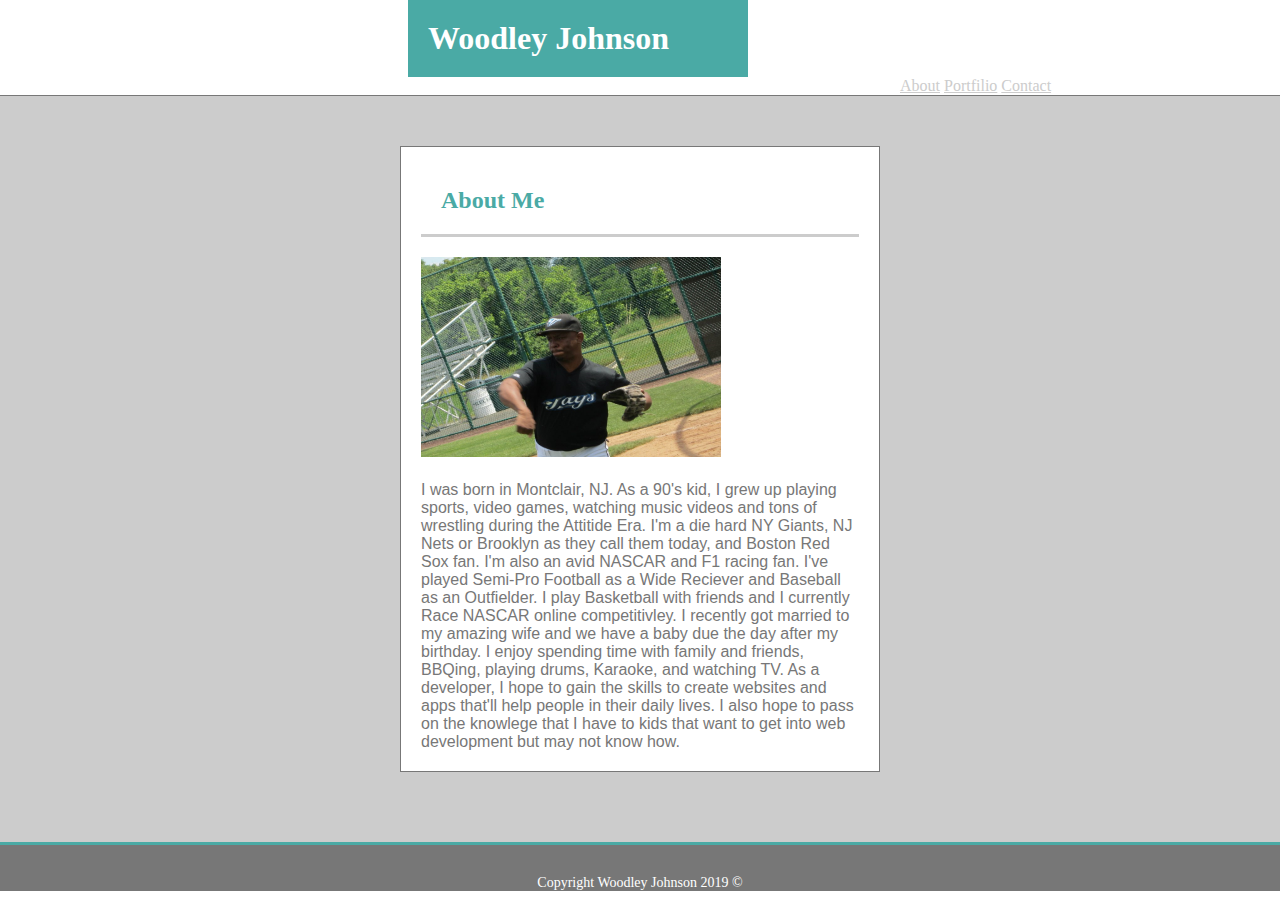
<file: index.html>
<!DOCTYPE html>

<html lang="en-us">
<head>
     <meta charset="UTF-8">

    <title>Woodley Johnson</title>
    <link rel="stylesheet" href="css/index.css">
</head>

<body>
    <header class="top">
        <h1 id="logo">Woodley Johnson</h1>

        <nav>
            <a href="index.html">About</a>
            <a href="portfolio.html">Portfilio</a>
            <a href="/contact.html">Contact</a>
        </nav>
    </header>

    <div class="wrapper">

        <section id="content">
            <h2>About Me</h2>

            <div class="pic">
            <img id="main-image" src="images\baseball.png" alt="Woodley" width="300" height="200">    
                
            </div>    


            <p>I was born in Montclair, NJ. As a 90's kid, I grew up playing sports, video games, watching music videos and tons of wrestling during the Attitide Era. I'm a die hard NY Giants, NJ Nets or Brooklyn as they call them today, and Boston Red Sox fan. I'm also an avid NASCAR and F1 racing fan. I've played Semi-Pro Football as a Wide Reciever and Baseball as an Outfielder. I play Basketball with friends and I currently Race NASCAR online competitivley. I recently got married to my amazing wife and we have a baby due the day after my birthday. I enjoy spending time with family and friends, BBQing, playing drums, Karaoke, and watching TV. As a developer, I hope to gain the skills to create websites and apps that'll help people in their daily lives. I also hope to pass on the knowlege that I have to kids that want to get into web development but may not know how. </p>
        </section>
    </div>
    <footer>Copyright Woodley Johnson 2019 ©</footer>
</body>
</html>
</file>
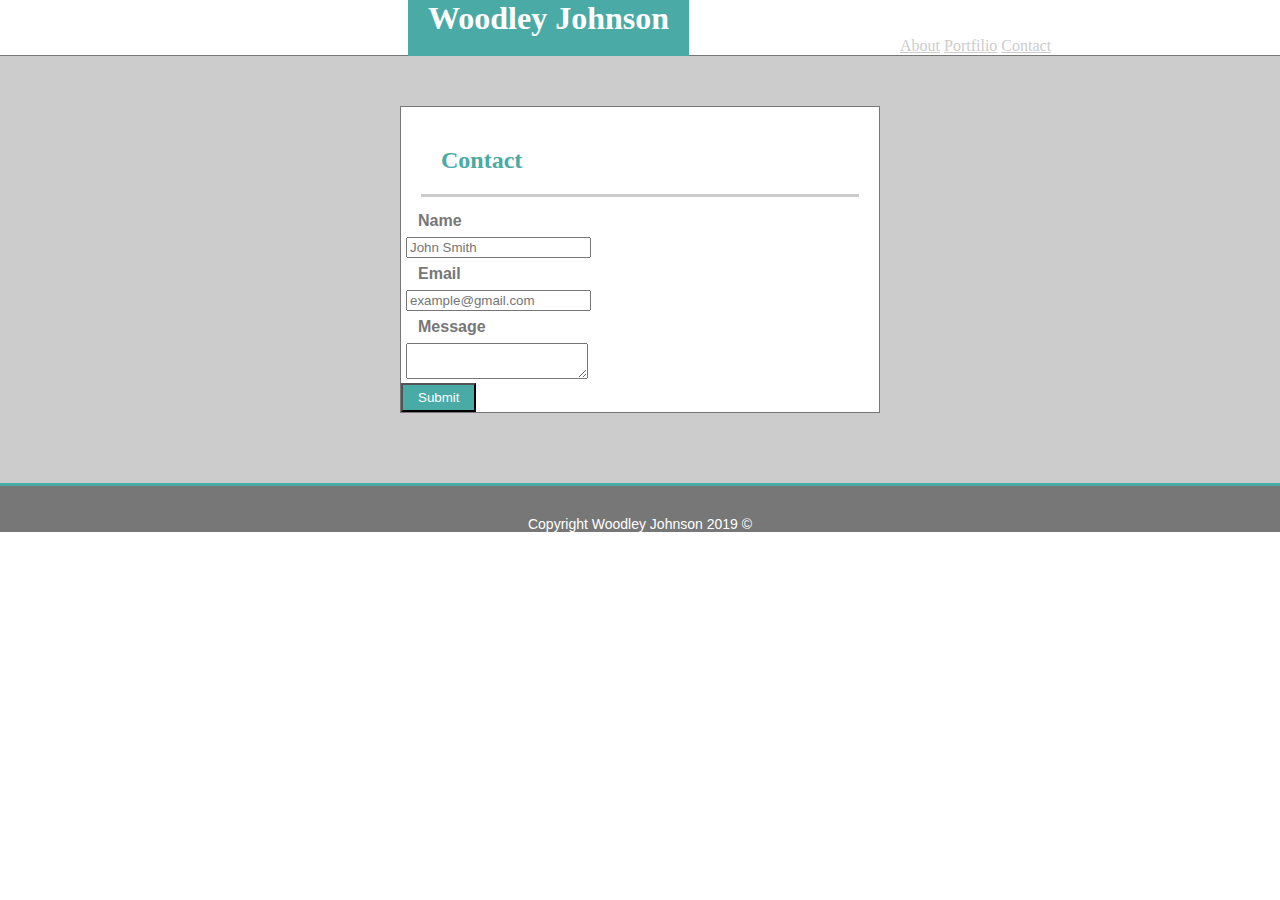
<file: contact.html>
<!DOCTYPE html>
<html lang="en-us">
    <head>
        <meta charset="UTF-8">

        <title>Contact</title>
        <link rel="stylesheet" href="css/contact.css">
    </head>
<body>  
    <header class="top">
        <h1 id="logo">Woodley Johnson</h1>
    
        <nav>
            <a href="index.html">About</a>
            <a href="portfolio.html">Portfilio</a>
            <a href="contact.html">Contact</a>
        </nav>
    </header>    

    <div class="wrapper">
        <section id="content">
            <h2>Contact</h2>

            <form id="name">
                <p>Name</p>
                <input type="text" name="name" placeholder="John Smith"></input>
            </form>
            
            <form id="email">
                <p>Email</p>
                <input type="text" name="email" placeholder="example@gmail.com"></input>
            </form>

            <form id="message">
                <p>Message</p>
                <textarea type="text" name="message"></textarea>
            </form>

            <form>
                <input id="submit" type="submit"name="submit">
            </form>
            <!--Source for form code YouTube mmtuts 24: Forms In HTML and CSS | How To Create A Form | Learn HTML and CSS | HTML Tutorial | CSS Tutorial-->
        </section>
        <footer>Copyright Woodley Johnson 2019 ©</footer>
    </div>

</body>    

</html>
</file>
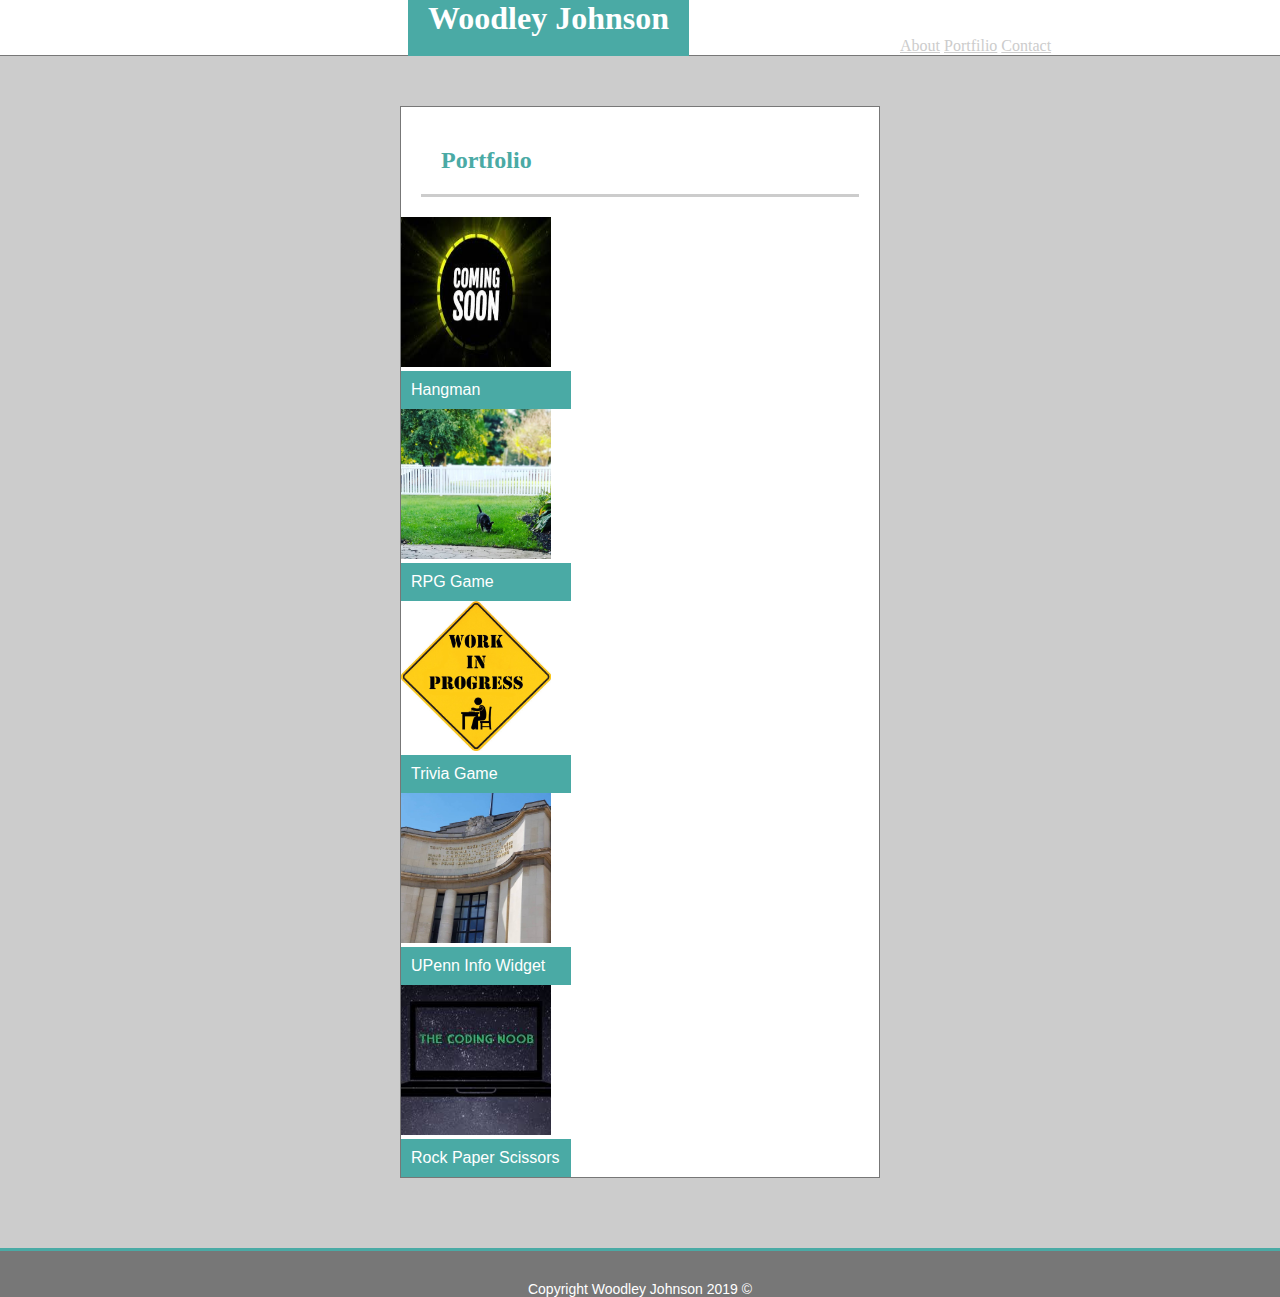
<file: portfolio.html>
<!DOCTYPE html>

<html lang="en-us">
<head>
     <meta charset="UTF-8">

    <title>Portfolio</title>
    <link rel="stylesheet" href="css/portfolio.css">
</head>

<body>
    <header class="top">
        <h1 id="logo">Woodley Johnson</h1>

        <nav>
            <a href="index.html">About</a>
            <a href="portfolio.html">Portfilio</a>
            <a href="contact.html">Contact</a>
        </nav>
    </header>
    
    <div class="wrapper">

        <section id="content">
            <h2>Portfolio</h2>

            <div class="pic">
                <div>
                <img id="img1" src="images\coming-soon.jpg" alt="Woodley" width="150" height="150"><p id="p1">Hangman</p>
                </div>
                
                <div>
                <img id="img2" src="images\taco.jpg" alt="Woodley" width="150" height="150"><p>RPG Game</p>
                </div>
                
                <div>
                <img id="img3" src="images\wip.jpg" alt="Woodley" width="150" height="150"><p>Trivia Game</p>
                </div>
               
                <div>
                <img id="img4" src="images\france.jpg" alt="Woodley" width="150" height="150"><p>UPenn Info Widget</p> 
                </div>
                
                <div>
                <img id="img5" src="images\coding-noob.jpg" alt="Woodley" width="150" height="150"><p>Rock Paper Scissors</p>     
                </div>

            </div> 
        </section>
        <footer>Copyright Woodley Johnson 2019 ©</footer>

    </div> 
    
</body>    

</html>
</file>
<file: css/index.css>
* {
    margin: 0;
}

.top {
    float: left;
    margin: 0 auto 0 auto;
}

header {
    font-family: 'Georgia', Times, Times, serif;
}


h1 {
    background: #4aaaa5;
    color: white;
    padding: 20px;
    width: 300px;
    position: relative;
    top:0;
    left: 408px;
}
/** I cant get the "Your Name" and "nav" elements to properly align **/
a {
    color: #cccccc;
    position: relative;
    top: 0;
    left: 900px;
}    

.wrapper {
    font-family: Arial, Helvetica, sans-serif;
    background: #cccccc;
    border-top: 1px solid #777777;
    clear: both;
    overflow: auto;
}

#content {
    background: white;
    border: 1px solid #777777;
    margin-left:  400px;
    margin-right: 400px;
    margin-top: 50px;
    margin-bottom: 70px;
}

h2 {
    color: #4aaaa5;
    border-bottom: 3px solid #cccccc;
    padding: 20px;
    margin: 20px;
    font-family: 'Georgia', Times, Times, serif;
}

.pic {
    margin-left: 20px
}

p {
    font-family: Arial, Helvetica, sans-serif;
    color: #777777;
    margin: 20px;
}

footer {
    background: #777777;
    color: white;
    border-top: 3px solid #4aaaa5;
    text-align: center;
    padding-top: 30px;
    font-size: 14px;
}
</file>
<file: css/contact.css>
* {
    margin: 0;
}

.top {
    float: left;
    margin: 0 auto 0 auto;
}

header {
    font-family: 'Georgia', Times, Times, serif;
}


#logo {
    background: #4aaaa5;
    color: white;
    padding: 20px;
    position: relative;
    top:0;
    left: 408px;
    display: inline;
}

a {
    color: #cccccc;
    position: relative;
    top: 0;
    left: 900px;
} 

.wrapper {
    font-family: Arial, Helvetica, sans-serif;
    background: #cccccc;
    border-top: 1px solid #777777;
    clear: both;
    overflow: auto;
}

#content {
    background: white;
    border: 1px solid #777777;
    margin-left:  400px;
    margin-right: 400px;
    margin-top: 50px;
    margin-bottom: 70px;
}

h2 {
    color: #4aaaa5;
    border-bottom: 3px solid #cccccc;
    padding: 20px;
    margin: 20px;
    font-family: 'Georgia', Times, Times, serif;
}

p {
    font-family: Arial, Helvetica, sans-serif;
    color: #777777;
    margin: 12px;
    line-height: 8px;
    font-weight: bold
}
#name{
    padding-left: 5px;
}

#email{
    padding-left: 5px;
}

#message{
    padding-left: 5px;
}

#submit {
    background: #4aaaa5;
    color: white;
    padding-top: 5px;
    padding-bottom: 5px;
    padding-left: 15px;
    padding-right: 15px;
    border: 10px, color #4aaaa5;
}

footer {
    background: #777777;
    color: white;
    border-top: 3px solid #4aaaa5;
    text-align: center;
    padding-top: 30px;
    font-size: 14px;
}
</file>
<file: css/portfolio.css>
* {
    margin: 0;
}

.top {
    float: left;
    margin: 0 auto 0 auto;
}

header {
    font-family: 'Georgia', Times, Times, serif;
}


#logo {
    background: #4aaaa5;
    color: white;
    padding: 20px;
    position: relative;
    top:0;
    left: 408px;
    display: inline;
}

a {
    color: #cccccc;
    position: relative;
    top: 0;
    left: 900px;
} 

.wrapper {
    font-family: Arial, Helvetica, sans-serif;
    background: #cccccc;
    border-top: 1px solid #777777;
    clear: both;
    overflow: auto;
}

#content {
    background: white;
    border: 1px solid #777777;
    margin-left:  400px;
    margin-right: 400px;
    margin-top: 50px;
    margin-bottom: 70px;
}

h2 {
    color: #4aaaa5;
    border-bottom: 3px solid #cccccc;
    padding: 20px;
    margin: 20px;
    font-family: 'Georgia', Times, Times, serif;
}

.pic {

}

p {
    background: #4aaaa5;
    color: white;
    width: 150px;
    padding: 10px;
}

/** I am horrible at positioning and floats >:s **/


footer {
    background: #777777;
    color: white;
    border-top: 3px solid #4aaaa5;
    text-align: center;
    padding-top: 30px;
    font-size: 14px;
}
</file>
